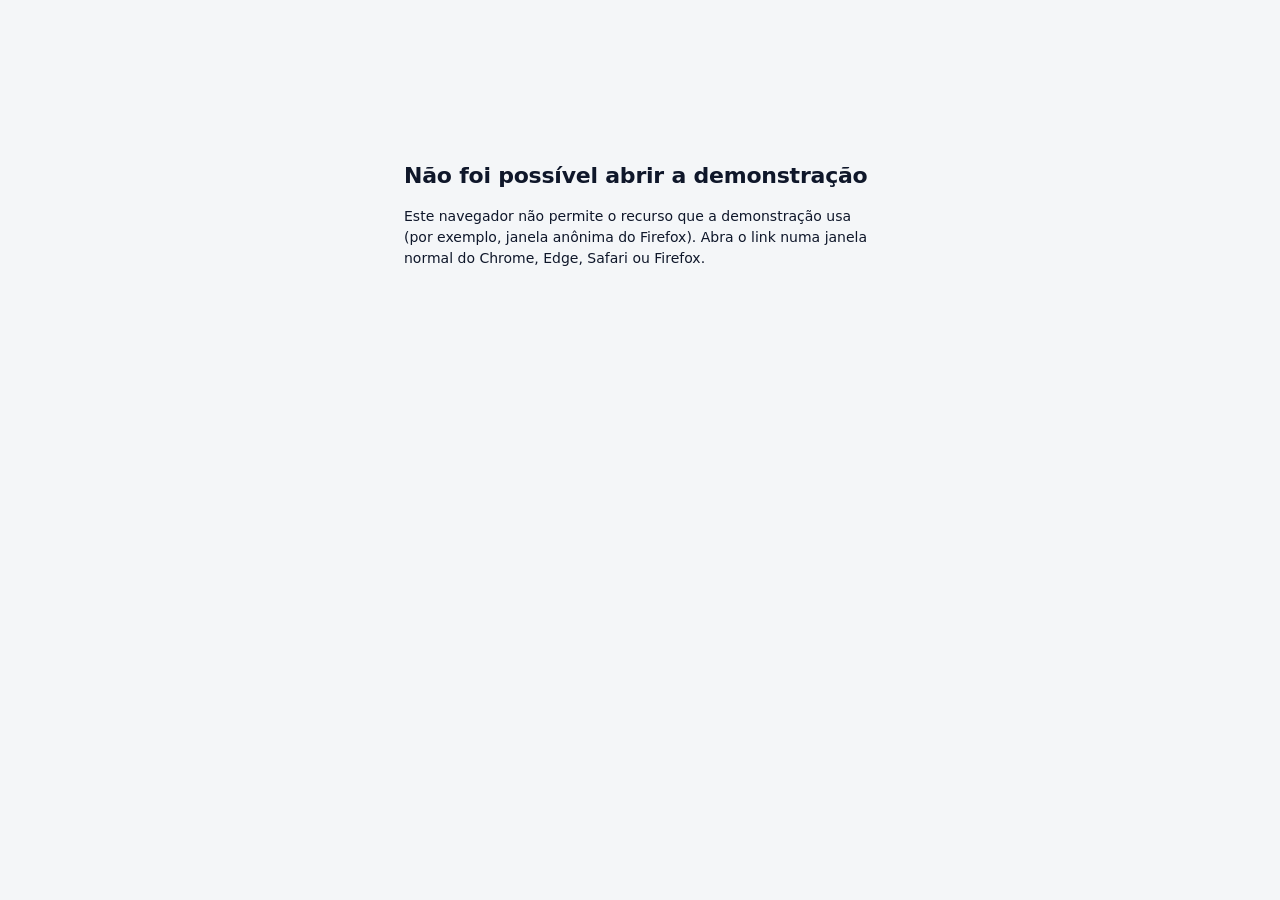
<file: index.html>
<!doctype html>
<html lang="pt-BR">
<head>
  <meta charset="utf-8">
  <meta name="viewport" content="width=device-width, initial-scale=1">
  <title>OdontoIA — Painel da clínica</title>
  <link rel="icon" href="data:image/svg+xml,<svg xmlns='http://www.w3.org/2000/svg' viewBox='0 0 32 32'><rect width='32' height='32' rx='8' fill='%2314b8a6'/><path d='M10 8c-3 0-4 3-3 7 1 3 1 9 3 9s2-5 3-5h6c1 0 1 5 3 5s2-6 3-9c1-4 0-7-3-7-2 0-3 1-6 1s-4-1-6-1z' fill='white'/></svg>">
  <link rel="stylesheet" href="styles.css">
</head>
<body>
  <div class="app">
    <aside class="sidebar">
      <div class="brand">
        <div class="brand-mark">
          <svg viewBox="0 0 32 32" width="22" height="22"><path d="M10 8c-3 0-4 3-3 7 1 3 1 9 3 9s2-5 3-5h6c1 0 1 5 3 5s2-6 3-9c1-4 0-7-3-7-2 0-3 1-6 1s-4-1-6-1z" fill="white"/></svg>
        </div>
        <span id="brand-name">OdontoIA</span>
      </div>
      <nav class="nav">
        <a href="#/painel" data-nav="painel">
          <svg viewBox="0 0 24 24" fill="none" stroke="currentColor" stroke-width="2"><rect x="3" y="3" width="7" height="9" rx="1.5"/><rect x="14" y="3" width="7" height="5" rx="1.5"/><rect x="14" y="12" width="7" height="9" rx="1.5"/><rect x="3" y="16" width="7" height="5" rx="1.5"/></svg>
          Painel
        </a>
        <a href="#/agenda" data-nav="agenda">
          <svg viewBox="0 0 24 24" fill="none" stroke="currentColor" stroke-width="2"><rect x="3" y="5" width="18" height="16" rx="2"/><path d="M3 10h18M8 3v4M16 3v4"/></svg>
          Agenda
        </a>
        <a href="#/conversas" data-nav="conversas">
          <svg viewBox="0 0 24 24" fill="none" stroke="currentColor" stroke-width="2"><path d="M21 12a8 8 0 0 1-11.6 7.1L4 21l1.9-5.4A8 8 0 1 1 21 12z"/></svg>
          Conversas <span class="badge count hidden" id="nav-alertas"></span>
        </a>
        <a href="#/equipe-ia" data-nav="equipe-ia">
          <svg viewBox="0 0 24 24" fill="none" stroke="currentColor" stroke-width="2"><path d="M12 3l1.8 4.2L18 9l-4.2 1.8L12 15l-1.8-4.2L6 9l4.2-1.8z"/><path d="M19 15l.9 2.1L22 18l-2.1.9L19 21l-.9-2.1L16 18l2.1-.9z"/><path d="M5 15l.6 1.4L7 17l-1.4.6L5 19l-.6-1.4L3 17l1.4-.6z"/></svg>
          Equipe de IA
        </a>
        <a href="#/pacientes" data-nav="pacientes">
          <svg viewBox="0 0 24 24" fill="none" stroke="currentColor" stroke-width="2"><circle cx="9" cy="8" r="4"/><path d="M2 21c0-4 3-6 7-6s7 2 7 6M17 11a3 3 0 1 0 0-6M22 21c0-3-2-5-5-5.5"/></svg>
          Pacientes
        </a>
        <a href="#/financeiro" data-nav="financeiro">
          <svg viewBox="0 0 24 24" fill="none" stroke="currentColor" stroke-width="2"><rect x="2" y="6" width="20" height="13" rx="2"/><circle cx="12" cy="12.5" r="2.5"/><path d="M6 9.5h.01M18 15.5h.01"/></svg>
          Financeiro
        </a>
        <a href="#/config" data-nav="config">
          <svg viewBox="0 0 24 24" fill="none" stroke="currentColor" stroke-width="2"><circle cx="12" cy="12" r="3"/><path d="M19.4 15a1.7 1.7 0 0 0 .3 1.8l.1.1a2 2 0 1 1-2.8 2.8l-.1-.1a1.7 1.7 0 0 0-1.8-.3 1.7 1.7 0 0 0-1 1.5V21a2 2 0 1 1-4 0v-.1a1.7 1.7 0 0 0-1.1-1.5 1.7 1.7 0 0 0-1.8.3l-.1.1a2 2 0 1 1-2.8-2.8l.1-.1a1.7 1.7 0 0 0 .3-1.8 1.7 1.7 0 0 0-1.5-1H3a2 2 0 1 1 0-4h.1a1.7 1.7 0 0 0 1.5-1.1 1.7 1.7 0 0 0-.3-1.8l-.1-.1a2 2 0 1 1 2.8-2.8l.1.1a1.7 1.7 0 0 0 1.8.3H9a1.7 1.7 0 0 0 1-1.5V3a2 2 0 1 1 4 0v.1a1.7 1.7 0 0 0 1 1.5 1.7 1.7 0 0 0 1.8-.3l.1-.1a2 2 0 1 1 2.8 2.8l-.1.1a1.7 1.7 0 0 0-.3 1.8V9a1.7 1.7 0 0 0 1.5 1H21a2 2 0 1 1 0 4h-.1a1.7 1.7 0 0 0-1.5 1z"/></svg>
          Configurações
        </a>
      </nav>
      <div class="sidebar-footer">
        <div><span class="dot" id="st-ia"></span>IA <span id="st-ia-txt">…</span></div>
        <div><span class="dot" id="st-wa"></span>WhatsApp <span id="st-wa-txt">…</span></div>
        <div style="margin-top:8px"><a href="chat.html" target="_blank">Abrir simulador de paciente ↗</a></div>
      </div>
    </aside>
    <main id="view"></main>
  </div>
  <button class="ia-fab" id="ia-fab" type="button">✨ <span>Pergunte à IA</span></button>
  <aside class="ia-drawer" id="ia-drawer" aria-label="Assistente de IA da clínica">
    <div class="ia-head">
      <div class="ia-avatar">✨</div>
      <div style="min-width:0"><b>Assistente da clínica</b><div class="muted small">Agenda, pacientes, financeiro e dúvidas clínicas</div></div>
      <span class="spacer"></span>
      <button class="btn ghost sm" id="ia-nova" type="button" title="Começar uma conversa nova">Nova conversa</button>
      <button class="btn ghost sm" id="ia-fechar" type="button" aria-label="Fechar">✕</button>
    </div>
    <div class="ia-body" id="ia-body"></div>
    <div class="ia-sugestoes" id="ia-sugestoes"></div>
    <form class="ia-form" id="ia-form">
      <textarea id="ia-input" rows="1" placeholder="Pergunte sobre agenda, pacientes, financeiro ou uma dúvida clínica…"></textarea>
      <button class="btn primary" id="ia-enviar">Enviar</button>
    </form>
  </aside>
  <div id="modal-root"></div>
  <div class="toasts" id="toasts"></div>
  <script type="module">await import('./demo-boot.js'); await import('./app.js');</script>
</body>
</html>
</file>
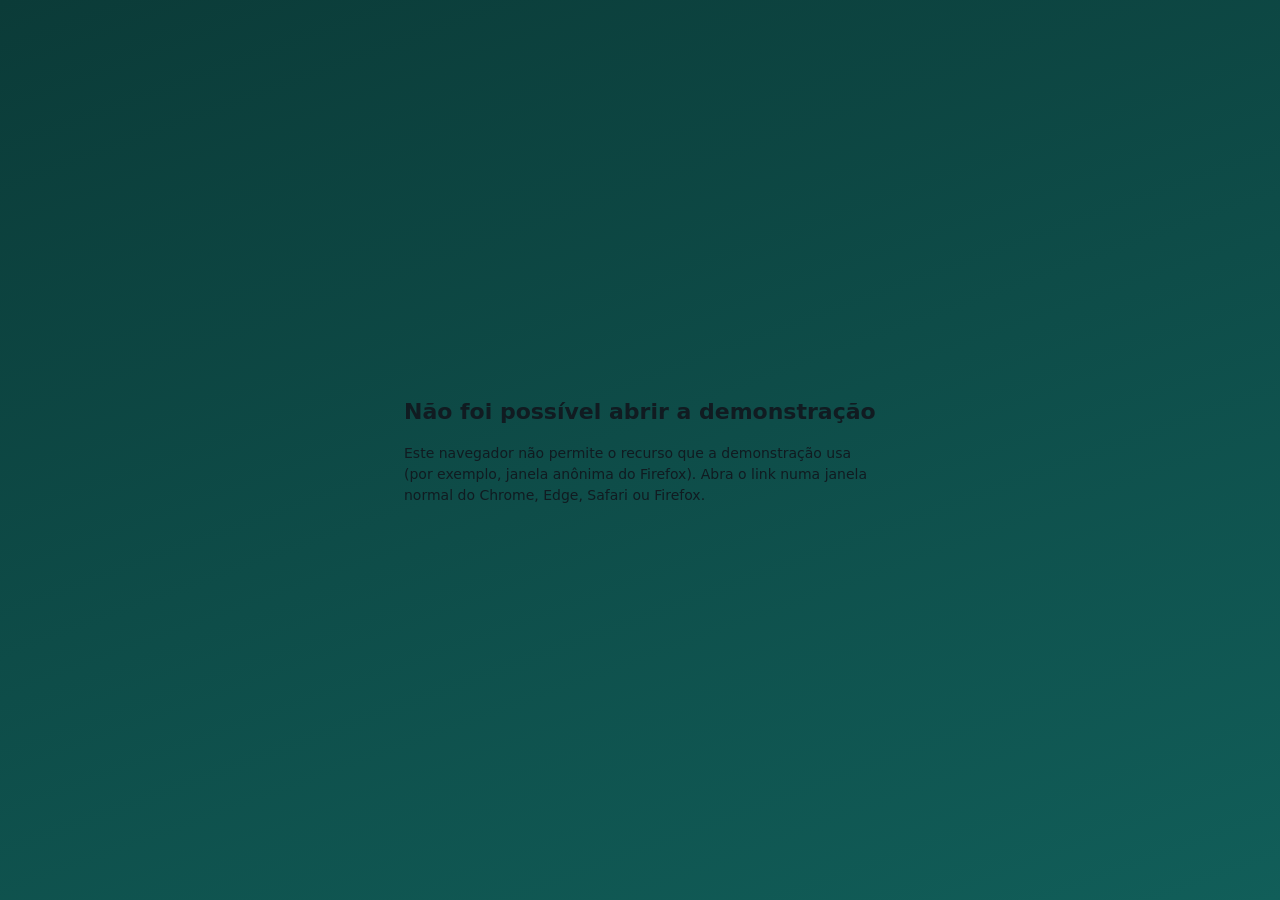
<file: chat.html>
<!doctype html>
<html lang="pt-BR">
<head>
  <meta charset="utf-8">
  <meta name="viewport" content="width=device-width, initial-scale=1">
  <title>Simulador de paciente — OdontoIA</title>
  <style>
    :root { --wa: #075e54; --wa2: #128c7e; --me: #d9fdd3; --bg: #efeae2; font-family: system-ui, -apple-system, "Segoe UI", Roboto, Arial, sans-serif; font-size: 14px; color: #111b21; }
    * { box-sizing: border-box; }
    body { margin: 0; min-height: 100vh; background: linear-gradient(160deg, #0b3b38, #115e59); display: flex; gap: 32px; align-items: center; justify-content: center; padding: 24px 16px; flex-wrap: wrap; }
    .painel { color: #e6f4f1; max-width: 340px; display: flex; flex-direction: column; gap: 14px; }
    .painel h1 { margin: 0; font-size: 22px; color: #fff; }
    .painel p { margin: 0; line-height: 1.5; color: #b8dcd6; }
    .painel label { display: flex; flex-direction: column; gap: 4px; font-size: 12px; font-weight: 600; color: #b8dcd6; }
    .painel input, .painel select { font: inherit; padding: 8px 10px; border-radius: 8px; border: 1px solid rgba(255,255,255,.2); background: rgba(255,255,255,.08); color: #fff; }
    .painel select option { color: #111; }
    .painel .btn { font: inherit; font-weight: 600; padding: 8px 12px; border-radius: 8px; border: 1px solid rgba(255,255,255,.25); background: rgba(255,255,255,.1); color: #fff; cursor: pointer; text-align: left; }
    .painel .btn:hover { background: rgba(255,255,255,.18); }
    .painel a { color: #5eead4; }
    .sugestoes { display: flex; flex-direction: column; gap: 6px; }
    .phone { width: 390px; max-width: 100%; height: min(780px, calc(100vh - 48px)); background: #000; border-radius: 42px; padding: 12px; box-shadow: 0 30px 80px rgba(0,0,0,.45); }
    .screen { height: 100%; border-radius: 32px; overflow: hidden; display: flex; flex-direction: column; background: var(--bg); }
    .top { background: var(--wa); color: #fff; padding: 34px 14px 10px; display: flex; align-items: center; gap: 10px; }
    .avatar { width: 38px; height: 38px; border-radius: 50%; background: #14b8a6; display: grid; place-items: center; flex: none; }
    .top b { display: block; font-size: 15px; }
    .top small { color: #cfe9e5; }
    .msgs { flex: 1; overflow-y: auto; padding: 12px 10px; display: flex; flex-direction: column; gap: 4px; background-color: var(--bg); background-image: radial-gradient(rgba(0,0,0,.04) 1px, transparent 1px); background-size: 18px 18px; }
    .b { max-width: 82%; padding: 6px 9px 4px; border-radius: 8px; white-space: pre-wrap; word-wrap: break-word; line-height: 1.35; box-shadow: 0 1px .5px rgba(0,0,0,.13); font-size: 14.2px; }
    .b .h { font-size: 10.5px; color: #667781; text-align: right; margin-top: 2px; }
    .eu { align-self: flex-end; background: var(--me); border-top-right-radius: 2px; }
    .ela { align-self: flex-start; background: #fff; border-top-left-radius: 2px; }
    .rodape { font-size: 12px; color: #667781; margin-top: 4px; }
    .tpl { align-self: flex-start; display: grid; gap: 2px; width: min(82%, 280px); margin-top: -2px; }
    .tpl a, .tpl button { display: block; background: #fff; border: 0; border-radius: 8px; padding: 9px; text-align: center; color: #027eb5; font: inherit; font-size: 14px; text-decoration: none; cursor: pointer; box-shadow: 0 1px .5px rgba(0,0,0,.13); }
    .tpl button:hover, .tpl a:hover { background: #f5f6f6; }
    .aviso { align-self: center; background: #fff8c4; font-size: 12px; color: #54656f; padding: 5px 10px; border-radius: 8px; margin: 6px 0; text-align: center; max-width: 90%; }
    .bar { display: flex; gap: 6px; padding: 8px; background: #f0f2f5; align-items: flex-end; }
    .bar textarea { flex: 1; resize: none; border: 0; border-radius: 20px; padding: 10px 14px; font: inherit; max-height: 110px; outline: none; }
    .bar button { width: 44px; height: 44px; border-radius: 50%; border: 0; background: var(--wa2); color: #fff; cursor: pointer; display: grid; place-items: center; flex: none; }
    .bar button:disabled { opacity: .5; }
    @media (max-width: 800px) { .painel { order: 2; } .phone { height: 680px; } }
  </style>
</head>
<body>
  <div class="painel">
    <h1>Simulador de paciente</h1>
    <p>Converse com a recepcionista de IA como se fosse o WhatsApp do paciente. Deixe o <a href="./#/conversas" target="_blank">painel de conversas</a> e a <a href="./#/agenda" target="_blank">agenda</a> abertos ao lado para ver tudo acontecendo em tempo real.</p>
    <label>Entrar como
      <select id="perfil"><option value="">Contato novo (número aleatório)</option></select>
    </label>
    <label>Telefone do paciente <input id="tel"></label>
    <div class="sugestoes">
      <span style="font-size:12px;font-weight:600;color:#b8dcd6">Experimente</span>
      <button class="btn" data-s="Oi! Quero marcar uma limpeza, tem horário essa semana?">🦷 Marcar uma limpeza</button>
      <button class="btn" data-s="Quanto custa um clareamento? Vocês aceitam cartão?">💳 Preço do clareamento</button>
      <button class="btn" data-s="Estou com muita dor de dente desde ontem, o que eu faço?">😣 Dor de dente</button>
      <button class="btn" data-s="Preciso remarcar minha consulta">📅 Remarcar consulta</button>
      <button class="btn" data-s="Quero falar com uma pessoa, por favor">🙋 Falar com atendente</button>
    </div>
  </div>

  <div class="phone"><div class="screen">
    <div class="top">
      <div class="avatar"><svg viewBox="0 0 32 32" width="22" height="22"><path d="M10 8c-3 0-4 3-3 7 1 3 1 9 3 9s2-5 3-5h6c1 0 1 5 3 5s2-6 3-9c1-4 0-7-3-7-2 0-3 1-6 1s-4-1-6-1z" fill="white"/></svg></div>
      <div><b id="clinica">Clínica</b><small id="estado">online</small></div>
    </div>
    <div class="msgs" id="msgs"></div>
    <div class="bar">
      <textarea id="txt" rows="1" placeholder="Mensagem"></textarea>
      <button id="send" aria-label="Enviar"><svg viewBox="0 0 24 24" width="20" height="20" fill="currentColor"><path d="M2 21l21-9L2 3v7l15 2-15 2z"/></svg></button>
    </div>
  </div></div>

  <script type="module">
    await import('./demo-boot.js');
    const $ = (s) => document.querySelector(s);
    const esc = (s) => String(s ?? '').replace(/[&<>"']/g, (c) => ({ '&': '&amp;', '<': '&lt;', '>': '&gt;', '"': '&quot;', "'": '&#39;' })[c]);
    const hora = (iso) => new Date(iso).toLocaleTimeString('pt-BR', { hour: '2-digit', minute: '2-digit' });
    const aleatorio = () => `5551998${String(Math.floor(Math.random() * 1e6)).padStart(6, '0')}`;
    let telefone = localStorage.getItem('sim-tel') || aleatorio();
    let es;

    const settings = await fetch('/api/settings').then((r) => r.json());
    const status = await fetch('/api/status').then((r) => r.json());
    const avisoDemo = status.demo ? '<div class="aviso">🧪 Modo demonstração: respostas simuladas, sem IA de verdade</div>' : '';
    $('#clinica').textContent = settings.nome_clinica || 'Clínica';
    const pacientes = await fetch('/api/patients').then((r) => r.json());
    $('#perfil').insertAdjacentHTML('beforeend', pacientes.filter((p) => p.telefone).slice(0, 12)
      .map((p) => `<option value="${p.telefone}">${esc(p.nome)}${p.proxima_consulta ? ' (tem consulta marcada)' : ''}</option>`).join(''));

    function bolha(m) {
      if (m.autor === 'sistema') return '';
      const eu = m.autor === 'paciente';
      const texto = esc(m.texto).replace(/https?:\/\/[^\s<]+/g, (url) => `<a href="${url}" target="_blank" rel="noopener" style="color:#027eb5;word-break:break-all">${url}</a>`);
      const x = m.extras;
      const rodape = x?.rodape ? `<div class="rodape">${esc(x.rodape)}</div>` : '';
      // Mensagens por modelo do WhatsApp trazem botões: resposta rápida (envia o texto) ou link.
      const botoes = x?.botoes?.length
        ? `<div class="tpl" data-botoes="${m.id}">${x.botoes.map((b) => (b.tipo === 'link' && b.url
          ? `<a href="${esc(b.url)}" target="_blank" rel="noopener">↗ ${esc(b.texto)}</a>`
          : `<button type="button" data-resposta="${esc(b.texto)}">↩ ${esc(b.texto)}</button>`)).join('')}</div>`
        : '';
      return `<div class="b ${eu ? 'eu' : 'ela'}" data-id="${m.id}">${texto}${rodape}<div class="h">${hora(m.criado_em)}${eu ? ' ✓✓' : ''}</div></div>${botoes}`;
    }
    const rolar = () => { $('#msgs').scrollTop = $('#msgs').scrollHeight; };

    async function carregar() {
      $('#tel').value = telefone;
      $('#perfil').value = [...$('#perfil').options].some((o) => o.value === telefone) ? telefone : '';
      localStorage.setItem('sim-tel', telefone);
      const { mensagens } = await fetch(`/api/simulador/conversa?telefone=${telefone}`).then((r) => r.json());
      $('#msgs').innerHTML = `<div class="aviso">🔒 Simulação de WhatsApp · ${telefone}</div>${avisoDemo}` + mensagens.map(bolha).join('');
      rolar();
      es?.close();
      es = new EventSource(`/api/stream?telefone=${telefone}`);
      es.addEventListener('mensagem', (e) => {
        const { message, draft_id } = JSON.parse(e.data);
        if (draft_id) document.querySelector(`[data-draft="${draft_id}"]`)?.remove();
        if (!document.querySelector(`[data-id="${message.id}"]`)) $('#msgs').insertAdjacentHTML('beforeend', bolha(message));
        rolar();
      });
      es.addEventListener('ia_delta', (e) => {
        const { draft_id, delta } = JSON.parse(e.data);
        let d = document.querySelector(`[data-draft="${draft_id}"]`);
        if (!d) {
          $('#msgs').insertAdjacentHTML('beforeend', `<div class="b ela" data-draft="${draft_id}"><span class="t"></span></div>`);
          d = document.querySelector(`[data-draft="${draft_id}"]`);
        }
        d.querySelector('.t').textContent += delta;
        rolar();
      });
      es.addEventListener('ia_rascunho_descartado', (e) => document.querySelector(`[data-draft="${JSON.parse(e.data).draft_id}"]`)?.remove());
      es.addEventListener('ia_digitando', (e) => { $('#estado').textContent = JSON.parse(e.data).ativo ? 'digitando…' : 'online'; });
    }

    async function enviar(texto) {
      texto = (texto ?? $('#txt').value).trim();
      if (!texto) return;
      $('#txt').value = '';
      const r = await fetch('/api/simulador/mensagem', { method: 'POST', headers: { 'Content-Type': 'application/json' }, body: JSON.stringify({ telefone, texto }) });
      if (!r.ok) alert((await r.json()).erro);
    }

    $('#send').onclick = () => enviar();
    $('#txt').addEventListener('keydown', (e) => { if (e.key === 'Enter' && !e.shiftKey) { e.preventDefault(); enviar(); } });
    document.querySelectorAll('[data-s]').forEach((b) => (b.onclick = () => enviar(b.dataset.s)));
    $('#msgs').addEventListener('click', (e) => {
      const b = e.target.closest('[data-resposta]');
      if (b) enviar(b.dataset.resposta);
    });
    $('#perfil').onchange = (e) => { telefone = e.target.value || aleatorio(); carregar(); };
    $('#tel').onchange = (e) => { const d = e.target.value.replace(/\D/g, ''); if (d.length >= 10) { telefone = d.length <= 11 ? `55${d}` : d; carregar(); } };
    carregar();
  </script>
</body>
</html>
</file>
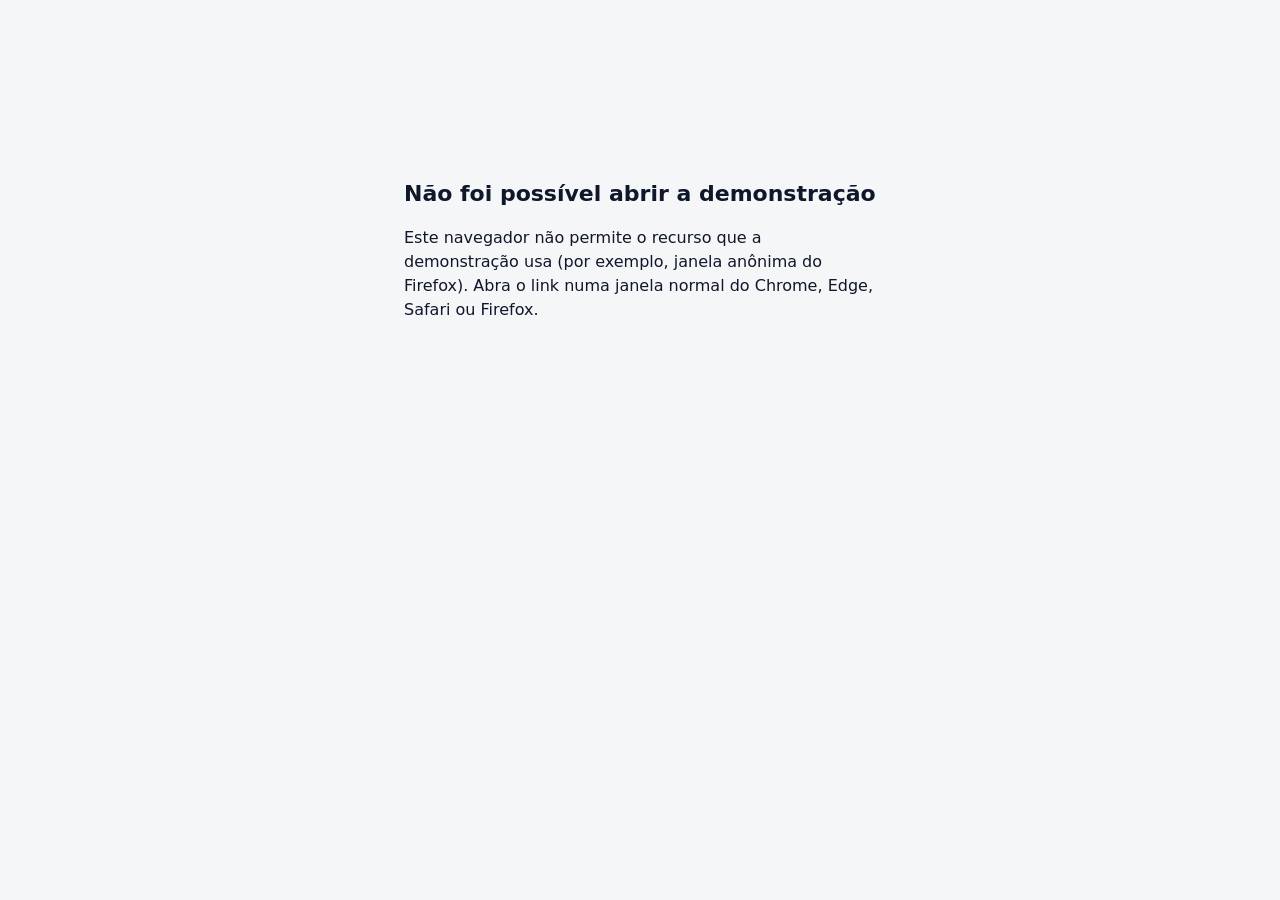
<file: orcamento.html>
<!doctype html>
<html lang="pt-BR">
<head>
  <meta charset="utf-8">
  <meta name="viewport" content="width=device-width, initial-scale=1">
  <meta name="robots" content="noindex">
  <title>Seu orçamento</title>
  <style>
    :root { --primary: #0f766e; --primary-50: #e7f5f3; --text: #0f172a; --muted: #64748b; --border: #e2e8f0; --bg: #f4f6f8; --ok: #15803d; --danger: #dc2626; font-family: system-ui, -apple-system, "Segoe UI", Roboto, Arial, sans-serif; color: var(--text); }
    * { box-sizing: border-box; }
    body { margin: 0; background: var(--bg); }
    .wrap { max-width: 560px; margin: 0 auto; padding: 16px 16px 40px; }
    header { background: linear-gradient(135deg, #0b3b38, #0f766e); color: #fff; padding: 22px 16px 54px; }
    header .wrap { padding: 0 16px; }
    .clinica { display: flex; align-items: center; gap: 10px; font-weight: 700; }
    .marca { width: 34px; height: 34px; border-radius: 10px; background: #14b8a6; display: grid; place-items: center; }
    h1 { font-size: 22px; margin: 18px 0 4px; }
    header p { margin: 0; color: #cdeae6; }
    .card { background: #fff; border: 1px solid var(--border); border-radius: 14px; padding: 18px; box-shadow: 0 4px 16px rgba(15, 23, 42, .06); margin-top: -38px; }
    .card + .card { margin-top: 14px; }
    .titulo { font-size: 18px; font-weight: 800; margin: 0; }
    .muted { color: var(--muted); }
    .etapas { margin-top: 16px; display: grid; gap: 0; }
    .etapa { display: grid; grid-template-columns: 30px 1fr; gap: 12px; position: relative; padding-bottom: 16px; }
    .etapa:not(:last-child)::before { content: ""; position: absolute; left: 14px; top: 30px; bottom: 0; width: 2px; background: var(--border); }
    .num { width: 30px; height: 30px; border-radius: 50%; background: var(--primary); color: #fff; display: grid; place-items: center; font-weight: 800; }
    .etapa h3 { margin: 5px 0 6px; font-size: 14px; }
    .item { display: flex; justify-content: space-between; gap: 10px; font-size: 14px; padding: 4px 0; }
    .totais { border-top: 1px dashed var(--border); padding-top: 12px; display: grid; gap: 4px; font-size: 14px; }
    .totais .linha { display: flex; justify-content: space-between; }
    .total { font-size: 22px; font-weight: 800; color: var(--primary); }
    .parcelas { background: var(--primary-50); color: var(--primary); border-radius: 10px; padding: 10px 12px; font-weight: 700; margin-top: 10px; text-align: center; }
    .obs { background: #fffbeb; color: #92400e; border-radius: 10px; padding: 10px 12px; font-size: 14px; margin-top: 12px; }
    label { display: flex; gap: 10px; align-items: flex-start; font-size: 14px; margin-top: 4px; }
    input[type=text] { width: 100%; font: inherit; padding: 12px; border: 1px solid var(--border); border-radius: 10px; margin-top: 10px; }
    input[type=text]:focus { outline: 2px solid rgba(15, 118, 110, .3); border-color: var(--primary); }
    .btn { width: 100%; font: inherit; font-weight: 700; padding: 14px; border-radius: 12px; border: 1px solid var(--border); background: #fff; cursor: pointer; margin-top: 10px; }
    .btn.primary { background: var(--primary); border-color: var(--primary); color: #fff; }
    .btn:disabled { opacity: .5; cursor: not-allowed; }
    .link { background: none; border: 0; color: var(--muted); text-decoration: underline; font: inherit; font-size: 13px; cursor: pointer; display: block; margin: 12px auto 0; }
    .estado { text-align: center; padding: 10px 0; }
    .estado .icone { font-size: 44px; }
    .erro { color: var(--danger); font-size: 14px; margin-top: 8px; }
    footer { text-align: center; font-size: 12px; color: var(--muted); margin-top: 22px; line-height: 1.6; }
  </style>
</head>
<body>
  <header><div class="wrap">
    <div class="clinica"><div class="marca"><svg viewBox="0 0 32 32" width="22" height="22"><path d="M10 8c-3 0-4 3-3 7 1 3 1 9 3 9s2-5 3-5h6c1 0 1 5 3 5s2-6 3-9c1-4 0-7-3-7-2 0-3 1-6 1s-4-1-6-1z" fill="white"/></svg></div><span id="clinica">Carregando…</span></div>
    <h1 id="ola">Seu orçamento</h1>
    <p id="sub"></p>
  </div></header>
  <main class="wrap" id="conteudo"></main>

  <script type="module">
    await import('./demo-boot.js');
    const $ = (s) => document.querySelector(s);
    const esc = (s) => String(s ?? '').replace(/[&<>"']/g, (c) => ({ '&': '&amp;', '<': '&lt;', '>': '&gt;', '"': '&quot;', "'": '&#39;' })[c]);
    const brl = (v) => Number(v || 0).toLocaleString('pt-BR', { style: 'currency', currency: 'BRL' });
    const token = new URLSearchParams(location.search).get('t') || '';
    const api = (caminho, opcoes) => fetch(`/api/publico/orcamentos/${encodeURIComponent(token)}${caminho}`, opcoes).then(async (r) => {
      const d = await r.json().catch(() => ({}));
      if (!r.ok) throw new Error(d.erro || 'Não foi possível carregar o orçamento.');
      return d;
    });

    function render(o) {
      document.title = `Orçamento · ${o.clinica.nome || ''}`;
      $('#clinica').textContent = o.clinica.nome || 'Clínica';
      $('#ola').textContent = `Olá, ${o.paciente}! 👋`;
      $('#sub').textContent = 'Aqui está o seu plano de tratamento.';
      const etapas = new Map();
      for (const i of o.itens) etapas.set(i.etapa, [...(etapas.get(i.etapa) || []), i]);
      const respondido = o.status === 'aprovado' || o.status === 'recusado';

      $('#conteudo').innerHTML = `
        <section class="card">
          <p class="titulo">${esc(o.titulo)}</p>
          ${o.dentista ? `<div class="muted" style="margin-top:2px">com ${esc(o.dentista)}</div>` : ''}
          <div class="etapas">${[...etapas.entries()].sort((a, b) => a[0] - b[0]).map(([n, itens]) => `
            <div class="etapa"><div class="num">${n}</div><div>
              <h3>${etapas.size > 1 ? `Etapa ${n}` : 'Tratamento'}</h3>
              ${itens.map((i) => `<div class="item"><span>${esc(i.descricao)}${i.dente ? ` <span class="muted">· dente ${esc(i.dente)}</span>` : ''}</span><b>${brl(i.valor)}</b></div>`).join('')}
            </div></div>`).join('')}
          </div>
          <div class="totais">
            ${o.desconto ? `<div class="linha"><span class="muted">Subtotal</span><span>${brl(o.subtotal)}</span></div><div class="linha"><span class="muted">Desconto</span><span>− ${brl(o.desconto)}</span></div>` : ''}
            <div class="linha"><b>Total</b><span class="total">${brl(o.total)}</span></div>
          </div>
          ${o.parcelas > 1 ? `<div class="parcelas">ou ${o.parcelas}x de ${brl(o.valor_parcela)}</div>` : ''}
          ${o.observacoes ? `<div class="obs">📝 ${esc(o.observacoes)}</div>` : ''}
          ${o.clinica.formas_pagamento ? `<p class="muted" style="font-size:13px;margin:12px 0 0">Formas de pagamento: ${esc(o.clinica.formas_pagamento)}</p>` : ''}
        </section>
        <section class="card" id="acao">${respondido ? estado(o) : formulario()}</section>
        <footer>${esc(o.clinica.nome || '')}${o.clinica.telefone ? ` · ${esc(o.clinica.telefone)}` : ''}<br>${esc(o.clinica.endereco || '')}</footer>`;
      if (!respondido) ligar();
    }

    function estado(o) {
      return o.status === 'aprovado'
        ? `<div class="estado"><div class="icone">🎉</div><p class="titulo">Orçamento aprovado!</p><p class="muted">Obrigado pela confiança. Já te chamamos no WhatsApp para agendar a primeira etapa.</p></div>`
        : `<div class="estado"><div class="icone">🙂</div><p class="titulo">Tudo bem!</p><p class="muted">Registramos que você não vai seguir com este orçamento agora. Se mudar de ideia, é só chamar a gente no WhatsApp.</p></div>`;
    }

    function formulario() {
      return `
        <p class="titulo" style="font-size:16px">Aprovar orçamento</p>
        <label><input type="checkbox" id="concordo"> <span>Li o plano de tratamento e concordo com os procedimentos e valores acima.</span></label>
        <input type="text" id="nome" placeholder="Digite seu nome completo para assinar" autocomplete="name">
        <div class="erro" id="erro"></div>
        <button class="btn primary" id="aprovar" disabled>Aprovar orçamento</button>
        <button class="btn" id="duvida">Tenho dúvidas, quero falar com a clínica</button>
        <button class="link" id="recusar">Não quero seguir com este orçamento</button>`;
    }

    function ligar() {
      const pronto = () => { $('#aprovar').disabled = !($('#concordo').checked && $('#nome').value.trim().length >= 3); };
      $('#concordo').addEventListener('change', pronto);
      $('#nome').addEventListener('input', pronto);
      const responder = async (acao, botao) => {
        botao.disabled = true;
        $('#erro').textContent = '';
        try {
          const o = await api('/responder', { method: 'POST', headers: { 'Content-Type': 'application/json' }, body: JSON.stringify({ acao, nome: $('#nome').value }) });
          if (acao === 'duvida') {
            $('#acao').innerHTML = '<div class="estado"><div class="icone">💬</div><p class="titulo">Combinado!</p><p class="muted">Alguém da nossa equipe vai falar com você pelo WhatsApp para tirar suas dúvidas.</p></div>';
          } else render(o);
        } catch (e) {
          $('#erro').textContent = e.message;
          botao.disabled = false;
        }
      };
      $('#aprovar').onclick = (e) => responder('aprovar', e.currentTarget);
      $('#duvida').onclick = (e) => responder('duvida', e.currentTarget);
      $('#recusar').onclick = (e) => { if (confirm('Tem certeza de que não quer seguir com este orçamento?')) responder('recusar', e.currentTarget); };
    }

    try {
      render(await api(''));
    } catch (e) {
      $('#clinica').textContent = 'Orçamento';
      $('#conteudo').innerHTML = `<section class="card"><div class="estado"><div class="icone">🔍</div><p class="titulo">Orçamento não encontrado</p><p class="muted">${esc(e.message)} Confira o link recebido no WhatsApp.</p></div></section>`;
    }
  </script>
</body>
</html>
</file>
<file: styles.css>
:root{--bg: #f4f6f8;--surface: #ffffff;--surface-2: #f8fafc;--text: #0f172a;--muted: #64748b;--border: #e2e8f0;--primary: #0f766e;--primary-600: #0d6560;--primary-50: #e7f5f3;--danger: #dc2626;--danger-50: #fef2f2;--warn: #b45309;--warn-50: #fffbeb;--ok: #15803d;--ok-50: #f0fdf4;--blue: #1d4ed8;--blue-50: #eff6ff;--radius: 10px;--shadow: 0 1px 2px rgba(15, 23, 42, .06), 0 4px 16px rgba(15, 23, 42, .06);font-family:system-ui,-apple-system,Segoe UI,Roboto,Helvetica Neue,Arial,sans-serif;color:var(--text);font-size:14px}*{box-sizing:border-box}body{margin:0;background:var(--bg)}a{color:var(--primary)}h1,h2,h3{margin:0;letter-spacing:-.01em}h1{font-size:22px}h2{font-size:16px}h3{font-size:14px}.muted{color:var(--muted)}.small{font-size:12px}.row{display:flex;gap:8px;align-items:center}.row.wrap{flex-wrap:wrap}.spacer{flex:1}.hidden{display:none!important}.app{display:grid;grid-template-columns:232px 1fr;min-height:100vh}.sidebar{background:#0b3b38;color:#d7ece9;padding:18px 12px;display:flex;flex-direction:column;gap:4px;position:sticky;top:0;height:100vh}.brand{display:flex;align-items:center;gap:10px;padding:4px 10px 18px;color:#fff;font-weight:700;font-size:17px}.brand-mark{width:32px;height:32px;border-radius:9px;background:#14b8a6;display:grid;place-items:center}.nav a{display:flex;align-items:center;gap:10px;padding:9px 12px;border-radius:8px;color:inherit;text-decoration:none;font-weight:500}.nav a:hover{background:#ffffff12}.nav a.active{background:#14b8a638;color:#fff}.nav .badge{margin-left:auto}.nav svg{width:18px;height:18px;flex:none}.sidebar-footer{margin-top:auto;padding:10px;font-size:12px;line-height:1.6}.sidebar-footer a{color:#5eead4}.dot{display:inline-block;width:8px;height:8px;border-radius:50%;background:#94a3b8;margin-right:6px}.dot.on{background:#22c55e}.dot.off{background:#f59e0b}main{padding:24px 28px 40px;min-width:0}.page-head{display:flex;align-items:center;gap:12px;margin-bottom:18px;flex-wrap:wrap}.page-head p{margin:2px 0 0}.card{background:var(--surface);border:1px solid var(--border);border-radius:var(--radius);box-shadow:var(--shadow)}.card-pad{padding:16px 18px}.card-head{display:flex;align-items:center;gap:8px;padding:14px 18px;border-bottom:1px solid var(--border)}.grid{display:grid;gap:16px}.grid-4{grid-template-columns:repeat(4,minmax(0,1fr))}.grid-2{grid-template-columns:repeat(2,minmax(0,1fr))}.grid-3-1{grid-template-columns:minmax(0,2fr) minmax(0,1fr)}.kpi .label{color:var(--muted);font-size:12px;font-weight:600;text-transform:uppercase;letter-spacing:.04em}.kpi .value{font-size:26px;font-weight:700;margin-top:6px;font-variant-numeric:tabular-nums}.kpi .hint{font-size:12px;color:var(--muted);margin-top:2px}.btn{display:inline-flex;align-items:center;justify-content:center;gap:6px;height:34px;padding:0 14px;border-radius:8px;border:1px solid var(--border);background:var(--surface);color:var(--text);font:inherit;font-weight:600;cursor:pointer;white-space:nowrap}.btn:hover{background:var(--surface-2)}.btn.primary{background:var(--primary);border-color:var(--primary);color:#fff}.btn.primary:hover{background:var(--primary-600)}.btn.danger{color:var(--danger)}.btn.ghost{border-color:transparent;background:transparent}.btn.sm{height:28px;padding:0 10px;font-size:12px}.btn:disabled{opacity:.5;cursor:not-allowed}.seg{display:inline-flex;border:1px solid var(--border);border-radius:8px;overflow:hidden}.seg button{border:0;background:var(--surface);padding:0 12px;height:32px;font:inherit;font-weight:600;cursor:pointer;color:var(--muted)}.seg button.on{background:var(--primary-50);color:var(--primary)}input,select,textarea{font:inherit;color:inherit;border:1px solid var(--border);border-radius:8px;padding:7px 10px;background:var(--surface);min-width:0}input:focus,select:focus,textarea:focus{outline:2px solid rgba(15,118,110,.25);border-color:var(--primary)}textarea{resize:vertical}label.field{display:flex;flex-direction:column;gap:4px;font-size:12px;font-weight:600;color:var(--muted)}label.field>input,label.field>select,label.field>textarea{font-size:14px;font-weight:400;color:var(--text)}.form-grid{display:grid;grid-template-columns:repeat(2,minmax(0,1fr));gap:12px}.form-grid .full{grid-column:1 / -1}.check{display:flex;align-items:center;gap:8px;font-size:14px}.badge{display:inline-flex;align-items:center;gap:4px;padding:2px 8px;border-radius:999px;font-size:11px;font-weight:700;background:var(--surface-2);color:var(--muted);border:1px solid var(--border);white-space:nowrap}.badge.ia{background:var(--primary-50);color:var(--primary);border-color:#b9e3dd}.badge.humano{background:var(--blue-50);color:var(--blue);border-color:#c7d7fe}.badge.alerta{background:var(--danger-50);color:var(--danger);border-color:#fecaca}.badge.count{background:#ef4444;color:#fff;border-color:#ef4444}.st{font-size:11px;font-weight:700;padding:2px 8px;border-radius:999px;white-space:nowrap}.st-agendada{background:#f1f5f9;color:#475569}.st-confirmada{background:var(--ok-50);color:var(--ok)}.st-em_atendimento{background:var(--blue-50);color:var(--blue)}.st-concluida{background:#ecfeff;color:#0e7490}.st-faltou{background:var(--warn-50);color:var(--warn)}.st-cancelada{background:var(--danger-50);color:var(--danger)}.st-pago{background:var(--ok-50);color:var(--ok)}.st-pendente{background:var(--warn-50);color:var(--warn)}table.table{width:100%;border-collapse:collapse}.table th{text-align:left;font-size:12px;color:var(--muted);font-weight:600;padding:10px 14px;border-bottom:1px solid var(--border);background:var(--surface-2)}.table td{padding:10px 14px;border-bottom:1px solid var(--border);vertical-align:middle}.table tr:last-child td{border-bottom:0}.table tr.click{cursor:pointer}.table tr.click:hover td{background:var(--surface-2)}.table-wrap{overflow-x:auto}.empty{padding:28px;text-align:center;color:var(--muted)}.list-item{display:flex;align-items:center;gap:10px;padding:10px 18px;border-bottom:1px solid var(--border)}.list-item:last-child{border-bottom:0}.time-pill{font-variant-numeric:tabular-nums;font-weight:700;min-width:48px}.color-bar{width:4px;align-self:stretch;border-radius:4px}.agenda-toolbar{display:flex;gap:8px;align-items:center;flex-wrap:wrap;margin-bottom:12px}.agenda-title{font-size:16px;font-weight:700;margin:0 6px}.agenda-title:first-letter{text-transform:uppercase}.dentist-chip{display:inline-flex;align-items:center;gap:6px;padding:4px 10px;border-radius:999px;border:1px solid var(--border);background:var(--surface);cursor:pointer;font-weight:600;font-size:12px;user-select:none}.dentist-chip .sw{width:10px;height:10px;border-radius:50%}.dentist-chip.off{opacity:.45}.cal{display:grid;overflow:auto;max-height:calc(100vh - 190px);position:relative}.cal-head{position:sticky;top:0;z-index:3;background:var(--surface);border-bottom:1px solid var(--border);padding:10px 8px;font-weight:700;font-size:13px;text-align:center}.cal-head small{display:block;color:var(--muted);font-weight:500}.cal-head.hoje{color:var(--primary)}.cal-corner{position:sticky;top:0;left:0;z-index:4;background:var(--surface);border-bottom:1px solid var(--border)}.cal-times{position:sticky;left:0;z-index:2;background:var(--surface);border-right:1px solid var(--border)}.cal-time{font-size:11px;color:var(--muted);text-align:right;padding-right:8px;transform:translateY(-7px)}.cal-col{position:relative;border-right:1px solid var(--border);background:repeating-linear-gradient(to bottom,transparent 0,transparent calc(var(--slot) - 1px),#eef2f6 calc(var(--slot) - 1px),#eef2f6 var(--slot)),#f1f3f6;cursor:copy}.cal-work{position:absolute;left:0;right:0;background:repeating-linear-gradient(to bottom,transparent 0,transparent calc(var(--slot) - 1px),#eef2f6 calc(var(--slot) - 1px),#eef2f6 var(--slot)),#fff;background-position-y:var(--offset, 0);pointer-events:none}.cal-now{position:absolute;left:0;right:0;height:2px;background:#ef4444;z-index:1;pointer-events:none}.cal-now:before{content:"";position:absolute;left:-4px;top:-3px;width:8px;height:8px;border-radius:50%;background:#ef4444}.appt{position:absolute;left:4px;right:4px;border-radius:7px;padding:4px 7px;font-size:12px;line-height:1.25;overflow:hidden;cursor:pointer;border-left:4px solid var(--c);background:color-mix(in srgb,var(--c) 12%,white);box-shadow:0 1px 2px #0000000f;z-index:1}.appt:hover{box-shadow:0 2px 8px #00000026;z-index:2}.appt b{display:block;white-space:nowrap;overflow:hidden;text-overflow:ellipsis}.appt .meta{color:#475569;white-space:nowrap;overflow:hidden;text-overflow:ellipsis}.appt .tags{position:absolute;top:3px;right:4px;display:flex;gap:3px}.appt .tag{font-size:9px;font-weight:800;padding:1px 4px;border-radius:4px;background:#fff;color:var(--primary);border:1px solid #b9e3dd}.appt.s-confirmada{background:color-mix(in srgb,var(--c) 20%,white)}.appt.s-concluida{opacity:.6}.appt.s-faltou{background:repeating-linear-gradient(135deg,#fff7ed,#fff7ed 6px,#ffedd5 6px 12px)}.appt.flash{animation:flash 1.6s ease-out 2}@keyframes flash{0%{box-shadow:0 0 #14b8a6cc}to{box-shadow:0 0 0 10px #14b8a600}}.chat-layout{display:grid;grid-template-columns:320px 1fr;grid-template-rows:minmax(0,1fr);height:calc(100vh - 110px);min-height:420px;overflow:hidden}main.tela-cheia{height:100vh;display:flex;flex-direction:column;padding-bottom:20px}main.tela-cheia .chat-layout{flex:1;height:auto}.conv-list{border-right:1px solid var(--border);overflow-y:auto;min-height:0}.conv-item{display:block;padding:12px 14px;border-bottom:1px solid var(--border);text-decoration:none;color:inherit}.conv-item:hover{background:var(--surface-2)}.conv-item.active{background:var(--primary-50)}.conv-item .top{display:flex;align-items:center;gap:6px}.conv-item .name{font-weight:700;flex:1;white-space:nowrap;overflow:hidden;text-overflow:ellipsis}.conv-item .preview{color:var(--muted);font-size:13px;margin-top:3px;white-space:nowrap;overflow:hidden;text-overflow:ellipsis}.thread{display:flex;flex-direction:column;min-width:0;min-height:0}.thread-head{display:flex;align-items:center;gap:10px;padding:12px 16px;border-bottom:1px solid var(--border);flex-wrap:wrap}.thread-body{flex:1;min-height:0;overflow-y:auto;padding:16px;display:flex;flex-direction:column;gap:6px;background:#f6f3ee}.alert-bar{padding:10px 16px;background:var(--danger-50);color:var(--danger);border-bottom:1px solid #fecaca;font-weight:600;display:flex;gap:8px;align-items:center}.bubble{max-width:70%;padding:8px 11px;border-radius:10px;white-space:pre-wrap;word-wrap:break-word;line-height:1.4;box-shadow:0 1px 1px #0000000f}.bubble .who{font-size:11px;font-weight:700;margin-bottom:2px}.bubble .when{font-size:10px;color:var(--muted);text-align:right;margin-top:3px}.b-paciente{align-self:flex-start;background:#fff}.b-ia,.b-lembrete{align-self:flex-end;background:#dcf5ef}.b-ia .who,.b-lembrete .who{color:var(--primary)}.b-atendente{align-self:flex-end;background:#dbe7ff}.b-atendente .who{color:var(--blue)}.b-sistema{align-self:center;background:#fff7ed;color:var(--warn);font-size:12px;max-width:85%;text-align:center}.b-draft{opacity:.85}.typing{align-self:flex-end;font-size:12px;color:var(--primary);font-weight:600;padding:4px 8px}.composer{display:flex;gap:8px;padding:12px 16px;border-top:1px solid var(--border);align-items:flex-end}.composer textarea{flex:1;min-height:40px;max-height:140px}.composer-hint{padding:0 16px 10px;font-size:12px;color:var(--muted)}.tabs{display:flex;gap:2px;border-bottom:1px solid var(--border);padding:0 12px}.tabs button{border:0;background:none;padding:12px 12px 10px;font:inherit;font-weight:600;color:var(--muted);cursor:pointer;border-bottom:2px solid transparent}.tabs button.on{color:var(--primary);border-bottom-color:var(--primary)}.odonto{display:flex;flex-direction:column;gap:14px;align-items:safe center;padding:8px 0;overflow-x:auto}.arcada{display:flex;gap:18px}.quadrante{display:flex;gap:4px}.dente{width:40px;height:52px;border-radius:10px 10px 14px 14px;border:2px solid #cbd5e1;background:#fff;cursor:pointer;display:flex;flex-direction:column;align-items:center;justify-content:flex-end;padding-bottom:4px;font-size:11px;font-weight:700;color:#475569;position:relative}.dente.inferior{border-radius:14px 14px 10px 10px;justify-content:flex-start;padding-top:4px}.dente:hover{transform:translateY(-1px);box-shadow:0 2px 6px #0000001f}.dente .ico{font-size:15px;line-height:1;position:absolute;top:14px}.dente.inferior .ico{top:auto;bottom:14px}.legenda{display:flex;flex-wrap:wrap;gap:6px;justify-content:center}.legenda button{display:inline-flex;gap:6px;align-items:center;border:1px solid var(--border);background:#fff;padding:5px 10px;border-radius:999px;font:inherit;font-size:12px;font-weight:600;cursor:pointer}.legenda button.on{outline:2px solid var(--primary)}.legenda .sw{width:12px;height:12px;border-radius:4px;border:2px solid}.modal-bg{position:fixed;inset:0;background:#0f172a73;display:grid;place-items:center;z-index:50;padding:16px}.modal{background:var(--surface);border-radius:14px;width:min(640px,100%);max-height:calc(100vh - 32px);overflow:auto;box-shadow:0 20px 60px #0000004d}.modal-head{display:flex;align-items:center;padding:16px 20px;border-bottom:1px solid var(--border)}.modal-body{padding:18px 20px}.modal-foot{display:flex;gap:8px;padding:14px 20px;border-top:1px solid var(--border);flex-wrap:wrap}.toasts{position:fixed;right:16px;bottom:16px;display:flex;flex-direction:column;gap:8px;z-index:60}.toast{background:#0f172a;color:#fff;padding:11px 14px;border-radius:10px;box-shadow:var(--shadow);max-width:360px;animation:in .2s ease-out}.toast.err{background:var(--danger)}.toast.ia{background:var(--primary)}@keyframes in{0%{transform:translateY(8px);opacity:0}}.mini-bars{display:flex;gap:8px;align-items:flex-end;height:90px;padding-top:8px}.mini-bars .b{flex:1;display:flex;flex-direction:column;align-items:center;gap:4px;font-size:11px;color:var(--muted)}.mini-bars .bar{width:100%;max-width:34px;border-radius:6px 6px 2px 2px;background:#99d5cc;min-height:3px}.mini-bars .b.hoje .bar{background:var(--primary)}.ia-fab{position:fixed;right:20px;bottom:20px;z-index:40;display:flex;align-items:center;gap:8px;border:0;border-radius:999px;padding:12px 18px;background:linear-gradient(135deg,#0f766e,#14b8a6);color:#fff;font:inherit;font-weight:700;box-shadow:0 8px 24px #0f766e59;cursor:pointer}.ia-fab:hover{transform:translateY(-1px);box-shadow:0 10px 28px #0f766e73}.ia-drawer{position:fixed;top:0;right:0;bottom:0;width:min(460px,100vw);z-index:45;display:flex;flex-direction:column;background:var(--surface);border-left:1px solid var(--border);box-shadow:-12px 0 40px #0f172a26;transform:translate(105%);transition:transform .25s ease;visibility:hidden}.ia-drawer.open{transform:none;visibility:visible}.ia-head{display:flex;align-items:center;gap:10px;padding:14px 16px;border-bottom:1px solid var(--border)}.ia-avatar{width:34px;height:34px;border-radius:10px;display:grid;place-items:center;background:linear-gradient(135deg,#0f766e,#14b8a6);color:#fff;flex:none}.ia-body{flex:1;min-height:0;overflow-y:auto;padding:16px;display:flex;flex-direction:column;gap:14px}.ia-msg{line-height:1.55;overflow-wrap:anywhere}.ia-msg.eu{align-self:flex-end;max-width:85%;padding:8px 12px;border-radius:12px 12px 2px;background:var(--primary-50);white-space:pre-wrap}.ia-msg.ia p{margin:0 0 8px}.ia-msg.ia ul,.ia-msg.ia ol{margin:0 0 8px;padding-left:20px}.ia-msg.ia li{margin:2px 0}.ia-msg.ia code{background:var(--surface-2);padding:1px 4px;border-radius:4px}.ia-status{font-size:12px;font-weight:600;color:var(--primary);animation:pulso 1.2s ease-in-out infinite}@keyframes pulso{50%{opacity:.45}}.ia-erro{color:var(--danger);font-size:13px}.ia-demo{font-size:12px;padding:8px 10px;border-radius:8px;background:var(--warn-50);color:var(--warn)}.ia-sugestoes{display:flex;flex-wrap:wrap;gap:6px;padding:0 16px 10px}.chip{border:1px solid var(--border);background:var(--surface);border-radius:999px;padding:5px 11px;font:inherit;font-size:12px;font-weight:600;color:var(--text);cursor:pointer;text-align:left}.chip:hover{border-color:var(--primary);color:var(--primary)}.ia-form{display:flex;gap:8px;padding:12px 16px;border-top:1px solid var(--border);align-items:flex-end}.ia-form textarea{flex:1;min-height:40px;max-height:140px}.ia-card{background:linear-gradient(135deg,#f0fdfa,#fff 60%);border-color:#b9e3dd;margin-bottom:16px}.b-retorno,.b-cobranca,.b-orcamento{align-self:flex-end;background:#ede9fe}.b-retorno .who,.b-cobranca .who,.b-orcamento .who{color:#6d28d9}.bubble a{color:inherit;word-break:break-all}.tpl-tag{font-size:10px;font-weight:700;color:var(--muted);text-transform:uppercase;letter-spacing:.03em;margin-bottom:3px}.tpl-rodape{font-size:11px;color:var(--muted);margin-top:4px}.tpl-botoes{display:flex;flex-wrap:wrap;gap:4px;margin-top:6px}.tpl-botoes span{font-size:12px;border:1px solid rgba(15,23,42,.12);border-radius:6px;padding:3px 8px;background:#ffffffb3;color:var(--blue)}.previa-modelo{background:#ede9fe;border-radius:10px;padding:10px 12px;line-height:1.5;white-space:pre-wrap}.previa-modelo b{background:#7c3aed24;border-radius:4px;padding:0 3px;font-weight:600}.agentes{display:grid;grid-template-columns:repeat(auto-fill,minmax(300px,1fr));gap:16px}.agente{display:flex;flex-direction:column;gap:12px;padding:18px;position:relative;overflow:hidden}.agente:before{content:"";position:absolute;inset:0 0 auto;height:4px;background:var(--c)}.agente.pausado{opacity:.72}.agente-topo{display:flex;align-items:center;gap:12px}.agente-avatar{width:44px;height:44px;border-radius:14px;display:grid;place-items:center;font-weight:800;font-size:18px;color:#fff;background:var(--c);flex:none}.agente-funcao{font-size:12px;font-weight:700;text-transform:uppercase;letter-spacing:.05em;color:var(--c)}.agente-desc{color:var(--muted);font-size:13px;line-height:1.45;margin:0}.agente-regra{font-size:12px;color:var(--muted);background:var(--surface-2);border-radius:8px;padding:6px 9px}.agente-metricas{display:grid;grid-template-columns:repeat(3,1fr);gap:8px}.agente-metricas div{background:var(--surface-2);border-radius:8px;padding:8px;text-align:center}.agente-metricas b{display:block;font-size:20px;font-variant-numeric:tabular-nums}.agente-metricas span{font-size:11px;color:var(--muted)}.agente-resultado{font-size:13px}.agente-resultado b{color:var(--c)}.switch{position:relative;width:40px;height:22px;flex:none}.switch input{opacity:0;width:0;height:0}.switch span{position:absolute;inset:0;border-radius:999px;background:#cbd5e1;cursor:pointer;transition:background .15s}.switch span:after{content:"";position:absolute;left:3px;top:3px;width:16px;height:16px;border-radius:50%;background:#fff;transition:transform .15s;box-shadow:0 1px 2px #0003}.switch input:checked+span{background:var(--primary)}.switch input:checked+span:after{transform:translate(18px)}.switch input:focus-visible+span{outline:2px solid rgba(15,118,110,.4);outline-offset:2px}.resumo-grupos{display:grid;grid-template-columns:repeat(auto-fit,minmax(220px,1fr));gap:12px;margin-top:12px}.resumo-grupo{border:1px solid var(--border);border-radius:10px;padding:10px 12px}.resumo-grupo h3{font-size:13px;margin-bottom:6px}.resumo-grupo ul{margin:0;padding-left:0;list-style:none;display:grid;gap:4px;font-size:13px}.resumo-grupo li a{color:inherit;text-decoration:none}.resumo-grupo li a:hover{color:var(--primary);text-decoration:underline}.resumo-grupo.alerta{border-color:#fecaca;background:var(--danger-50)}.resumo-grupo.ok{border-color:#bbf7d0;background:var(--ok-50)}.orc{border:1px solid var(--border);border-radius:12px;padding:14px 16px;margin-bottom:12px}.orc-topo{display:flex;align-items:center;gap:8px;flex-wrap:wrap}.orc-total{font-size:18px;font-weight:800;font-variant-numeric:tabular-nums}.st-rascunho{background:#f1f5f9;color:#475569}.st-enviado{background:var(--blue-50);color:var(--blue)}.st-aprovado{background:var(--ok-50);color:var(--ok)}.st-recusado{background:var(--danger-50);color:var(--danger)}.timeline{display:flex;gap:0;margin:14px 0 6px;overflow-x:auto}.etapa{flex:1;min-width:170px;position:relative;padding:0 12px 0 0}.etapa:before{content:"";position:absolute;top:13px;left:28px;right:0;height:2px;background:var(--border)}.etapa:last-child:before{display:none}.etapa-num{width:28px;height:28px;border-radius:50%;background:var(--primary);color:#fff;display:grid;place-items:center;font-weight:800;font-size:13px;position:relative}.etapa ul{list-style:none;margin:8px 0 0;padding:0;display:grid;gap:4px;font-size:13px}.etapa li{display:flex;justify-content:space-between;gap:8px}.itens-edit{display:grid;gap:6px}.item-edit{display:grid;grid-template-columns:64px 1.4fr 1fr 70px 100px 32px;gap:6px;align-items:center}.item-edit.cab{font-size:11px;font-weight:700;color:var(--muted);text-transform:uppercase}.dente.aberto{outline:3px solid var(--primary);outline-offset:2px}.dente-marcas{position:absolute;top:-6px;right:-6px;display:flex;gap:2px}.m-nota,.m-img{display:inline-block;width:10px;height:10px;border-radius:50%;border:2px solid #fff;box-shadow:0 0 0 1px #0f172a26}.m-nota{background:#d97706}.m-img{background:#2563eb}.legenda-marcas{display:inline-flex;align-items:center;gap:4px;margin-left:10px}.legenda-marcas .m-nota,.legenda-marcas .m-img{border:0;box-shadow:none}.painel-dente{margin-top:18px;border:1px solid var(--border);border-left:4px solid var(--primary);border-radius:10px;padding:14px 16px;background:var(--surface-2)}.lista-notas{margin:6px 0 0;padding:0;list-style:none;display:grid;gap:4px;font-size:13px}.link-dente{border:0;background:none;padding:0;font:inherit;font-weight:700;color:var(--primary);cursor:pointer;text-decoration:underline;margin-right:4px}.soltar{border:2px dashed transparent;border-radius:12px;transition:border-color .15s,background .15s}.soltar.arrastando{border-color:var(--primary);background:var(--primary-50)}.galeria{display:grid;grid-template-columns:repeat(auto-fill,minmax(150px,1fr));gap:12px}.img-card{display:flex;flex-direction:column;padding:0;border:1px solid var(--border);border-radius:10px;overflow:hidden;background:var(--surface);text-align:left;font:inherit;cursor:pointer;color:inherit}.img-card:hover{border-color:var(--primary);box-shadow:var(--shadow)}.img-card:focus-visible{outline:2px solid var(--primary);outline-offset:2px}.img-card img{width:100%;aspect-ratio:4 / 3;object-fit:cover;background:#0f172a;display:block}.img-card.estatica{cursor:default}.img-info{padding:8px 10px;font-size:12px;line-height:1.4}.visor-img{position:relative;display:grid;place-items:center;background:#0f172a;border-radius:10px;min-height:240px}.visor-img img{max-width:100%;max-height:62vh;display:block}.visor-nav{position:absolute;left:8px;top:50%;transform:translateY(-50%);height:40px;width:40px;padding:0;font-size:22px;border-radius:50%;opacity:.9}.visor-nav.direita{left:auto;right:8px}@media(max-width:1100px){.grid-4{grid-template-columns:repeat(2,minmax(0,1fr))}.grid-3-1,.grid-2{grid-template-columns:1fr}}@media(max-width:800px){.app{grid-template-columns:1fr}.sidebar{position:static;height:auto;flex-direction:row;flex-wrap:wrap;padding:10px}.brand{padding:4px 8px}.nav{display:flex;flex-wrap:wrap}.sidebar-footer{display:none}main{padding:16px}main.tela-cheia{height:auto}.chat-layout,main.tela-cheia .chat-layout{grid-template-columns:1fr;grid-template-rows:auto;height:auto}.thread-body{max-height:60vh}.conv-list{max-height:240px}.form-grid{grid-template-columns:1fr}.item-edit{grid-template-columns:1fr 1fr}.item-edit.cab{display:none}}.kpi-faixa{display:grid;grid-template-columns:repeat(3,minmax(0,1fr));margin-bottom:16px}.kpi-faixa .kpi{padding:14px 18px}.kpi-faixa .kpi+.kpi{border-left:1px solid var(--border)}.kpi-faixa .kpi .value{font-size:22px;margin-top:4px}.pend-item{display:flex;align-items:center;gap:10px;padding:11px 18px;border-bottom:1px solid var(--border);color:inherit;text-decoration:none;font-size:14px}.pend-item:last-child{border-bottom:0}a.pend-item:hover,.pend-item summary:hover{color:var(--primary)}details.pend-item{display:block}.pend-item summary{display:flex;align-items:center;gap:10px;cursor:pointer;list-style:none}.pend-item summary::-webkit-details-marker{display:none}.pend-item[open] .pend-seta{transform:rotate(180deg)}.pend-item ul{list-style:none;margin:8px 0 0 30px;padding:0;display:grid;gap:6px;font-size:13px}.pend-item ul a{color:inherit;text-decoration:none}.pend-item ul a:hover{color:var(--primary);text-decoration:underline}.pend-ico{width:20px;text-align:center}.badge.ok{background:var(--ok-50);border-color:#bbf7d0}@media(max-width:720px){.kpi-faixa .kpi{padding:10px 12px}.kpi-faixa .kpi .label{font-size:10px}.kpi-faixa .kpi .value{font-size:16px}.kpi-faixa .kpi .hint{display:none}}.gf-colunas{position:relative;display:flex;gap:14px;align-items:flex-end;height:170px;margin:26px 0 0 64px;border-bottom:1px solid #cbd5e1}.gf-grade{position:absolute;inset:0;pointer-events:none}.gf-grade div{position:absolute;left:0;right:0;border-top:1px dashed var(--border)}.gf-grade span{position:absolute;right:calc(100% + 8px);top:-8px;font-size:11px;color:var(--muted);white-space:nowrap;font-variant-numeric:tabular-nums}.gf-coluna{position:relative;flex:1;height:100%;display:flex;align-items:flex-end;justify-content:center;cursor:default}.gf-barra{position:relative;width:100%;max-width:46px;min-height:2px;background:var(--primary);border-radius:4px 4px 0 0}.gf-coluna.parcial .gf-barra{background:#8fd0c6}.gf-coluna:hover .gf-barra{background:var(--primary-600)}.gf-coluna.parcial:hover .gf-barra{background:#6fbfb3}.gf-valor{position:absolute;bottom:calc(100% + 4px);left:50%;transform:translate(-50%);font-size:11px;font-weight:700;white-space:nowrap;color:var(--text)}.gf-meses{display:flex;gap:14px;margin-left:64px;padding-top:6px}.gf-meses span{flex:1;text-align:center;font-size:11px;color:var(--muted);line-height:1.3}.gf-meses i{font-style:normal;font-size:10px}.gf-linhas{display:grid;gap:10px;margin-top:14px}.gf-linha{display:grid;grid-template-columns:minmax(90px,36%) minmax(0,1fr) auto;gap:10px;align-items:center;font-size:13px;cursor:default}.gf-nome{overflow:hidden;text-overflow:ellipsis;white-space:nowrap}.gf-trilho{height:10px;background:var(--surface-2);border-radius:4px}.gf-barra-h{display:block;height:100%;min-width:2px;background:var(--primary);border-radius:0 4px 4px 0}.gf-linha:hover .gf-barra-h{background:var(--primary-600)}.gf-linha.vencido .gf-barra-h{background:var(--danger)}.gf-linha.vencido .gf-nome{color:var(--danger);font-weight:600}.gf-num{font-weight:600;font-variant-numeric:tabular-nums;white-space:nowrap;text-align:right}.gf-dica{position:fixed;left:0;top:0;z-index:90;pointer-events:none;background:#0f172a;color:#fff;font-size:12px;line-height:1.45;padding:7px 10px;border-radius:8px;box-shadow:var(--shadow);max-width:260px}@media(max-width:720px){.gf-colunas,.gf-meses{gap:6px;margin-left:52px}.gf-linha{grid-template-columns:minmax(70px,34%) minmax(0,1fr) auto}}.uso-ia{display:grid;gap:6px;padding-top:10px;border-top:1px solid var(--border)}.uso-trilho{height:8px;background:var(--surface-2);border-radius:4px;overflow:hidden}.uso-barra{display:block;height:100%;background:var(--primary);border-radius:4px}.uso-barra.alerta{background:var(--warn)}.uso-barra.cheio{background:var(--danger)}.aviso-limite{background:var(--warn-50);color:var(--warn);border:1px solid #fde68a;border-radius:8px;padding:8px 12px;font-size:13px}.aviso-limite.faixa{display:block;margin-bottom:16px;text-decoration:none;font-weight:600}
</file>
